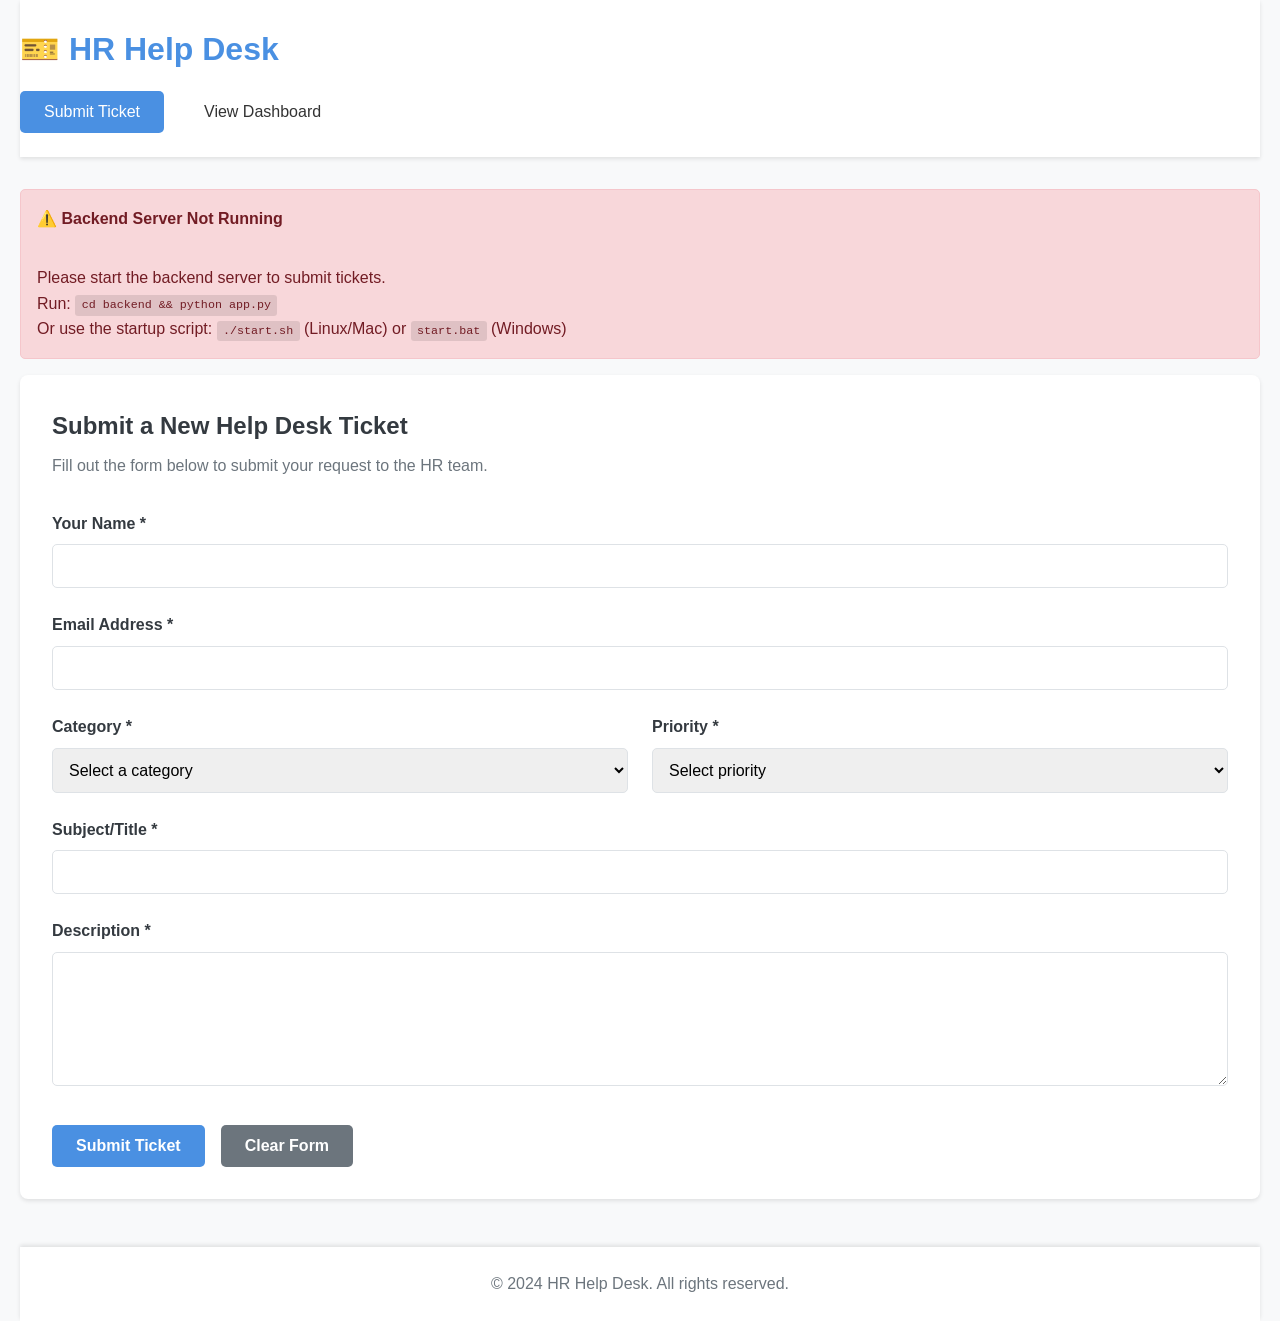
<file: frontend/index.html>
<!DOCTYPE html>
<html lang="en">
<head>
    <meta charset="UTF-8">
    <meta name="viewport" content="width=device-width, initial-scale=1.0">
    <title>HR Help Desk - Submit Ticket</title>
    <link rel="stylesheet" href="css/style.css">
</head>
<body>
    <div class="container">
        <header>
            <h1>🎫 HR Help Desk</h1>
            <nav>
                <a href="index.html" class="active">Submit Ticket</a>
                <a href="dashboard.html">View Dashboard</a>
            </nav>
        </header>

        <main>
            <!-- Server Status Indicator -->
            <div id="serverStatus" class="message hidden"></div>
            
            <div class="card">
                <h2>Submit a New Help Desk Ticket</h2>
                <p class="subtitle">Fill out the form below to submit your request to the HR team.</p>

                <form id="ticketForm">
                    <div class="form-group">
                        <label for="employee_name">Your Name *</label>
                        <input type="text" id="employee_name" name="employee_name" required>
                    </div>

                    <div class="form-group">
                        <label for="employee_email">Email Address *</label>
                        <input type="email" id="employee_email" name="employee_email" required>
                    </div>

                    <div class="form-row">
                        <div class="form-group">
                            <label for="category">Category *</label>
                            <select id="category" name="category" required>
                                <option value="">Select a category</option>
                                <option value="Benefits">Benefits</option>
                                <option value="Payroll">Payroll</option>
                                <option value="Time Off">Time Off</option>
                                <option value="Onboarding">Onboarding</option>
                                <option value="General">General</option>
                            </select>
                        </div>

                        <div class="form-group">
                            <label for="priority">Priority *</label>
                            <select id="priority" name="priority" required>
                                <option value="">Select priority</option>
                                <option value="Low">Low</option>
                                <option value="Medium">Medium</option>
                                <option value="High">High</option>
                                <option value="Urgent">Urgent</option>
                            </select>
                        </div>
                    </div>

                    <div class="form-group">
                        <label for="subject">Subject/Title *</label>
                        <input type="text" id="subject" name="subject" required>
                    </div>

                    <div class="form-group">
                        <label for="description">Description *</label>
                        <textarea id="description" name="description" rows="6" required></textarea>
                    </div>

                    <div class="form-actions">
                        <button type="submit" class="btn btn-primary">Submit Ticket</button>
                        <button type="reset" class="btn btn-secondary">Clear Form</button>
                    </div>
                </form>

                <div id="message" class="message hidden"></div>
            </div>
        </main>

        <footer>
            <p>&copy; 2024 HR Help Desk. All rights reserved.</p>
        </footer>
    </div>

    <script src="js/app.js"></script>
    <script>
        // Check server connection on page load
        async function checkConnection() {
            const statusEl = document.getElementById('serverStatus');
            const isConnected = await checkServerConnection();
            
            if (!isConnected) {
                statusEl.innerHTML = `
                    <strong>⚠️ Backend Server Not Running</strong><br>
                    Please start the backend server to submit tickets.<br>
                    Run: <code>cd backend && python app.py</code><br>
                    Or use the startup script: <code>./start.sh</code> (Linux/Mac) or <code>start.bat</code> (Windows)
                `;
                statusEl.className = 'message error';
                statusEl.classList.remove('hidden');
            } else {
                statusEl.innerHTML = '✓ Connected to backend server';
                statusEl.className = 'message success';
                statusEl.classList.remove('hidden');
                // Auto-hide success message after 3 seconds
                setTimeout(() => {
                    statusEl.classList.add('hidden');
                }, 3000);
            }
        }
        
        // Check connection when page loads
        document.addEventListener('DOMContentLoaded', checkConnection);
        
        // Handle form submission
        document.getElementById('ticketForm').addEventListener('submit', async (e) => {
            e.preventDefault();
            
            // Check connection before submitting
            const isConnected = await checkServerConnection();
            if (!isConnected) {
                showMessage(
                    'Cannot connect to server. Please ensure the backend is running.\n' +
                    'See the red message above for instructions.',
                    'error'
                );
                return;
            }
            
            const formData = new FormData(e.target);
            const data = Object.fromEntries(formData);
            
            try {
                const result = await createTicket(data);
                if (result.success) {
                    showMessage('Ticket submitted successfully! Redirecting to dashboard...', 'success');
                    e.target.reset();
                    setTimeout(() => {
                        window.location.href = 'dashboard.html';
                    }, 2000);
                } else {
                    showMessage('Error: ' + result.error, 'error');
                }
            } catch (error) {
                showMessage('Error submitting ticket: ' + error.message, 'error');
            }
        });

        function showMessage(text, type) {
            const messageEl = document.getElementById('message');
            messageEl.textContent = text;
            messageEl.className = `message ${type}`;
            messageEl.classList.remove('hidden');
            
            if (type === 'success') {
                setTimeout(() => {
                    messageEl.classList.add('hidden');
                }, 3000);
            }
        }
    </script>
</body>
</html>
</file>
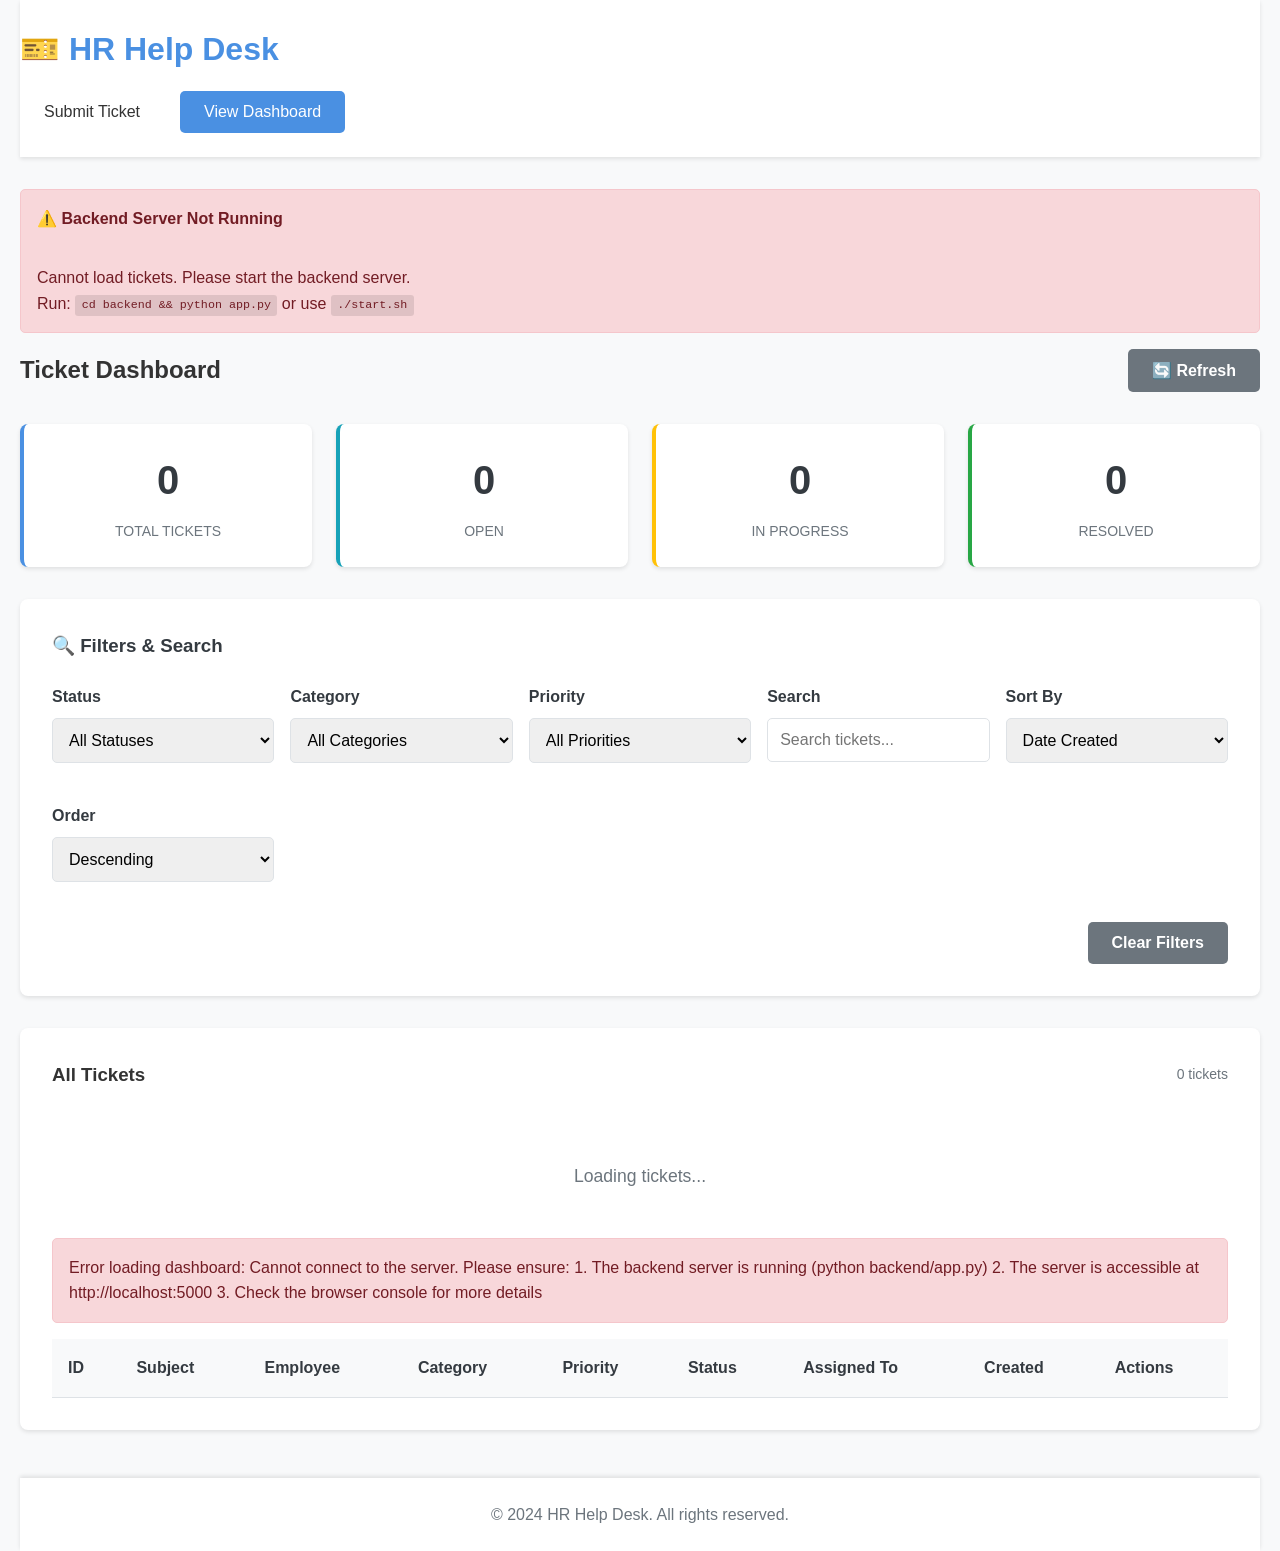
<file: frontend/dashboard.html>
<!DOCTYPE html>
<html lang="en">
<head>
    <meta charset="UTF-8">
    <meta name="viewport" content="width=device-width, initial-scale=1.0">
    <title>HR Help Desk - Dashboard</title>
    <link rel="stylesheet" href="css/style.css">
</head>
<body>
    <div class="container">
        <header>
            <h1>🎫 HR Help Desk</h1>
            <nav>
                <a href="index.html">Submit Ticket</a>
                <a href="dashboard.html" class="active">View Dashboard</a>
            </nav>
        </header>

        <main>
            <!-- Server Status Indicator -->
            <div id="serverStatus" class="message hidden"></div>
            
            <div class="dashboard">
                <div class="dashboard-header">
                    <h2>Ticket Dashboard</h2>
                    <button onclick="location.reload()" class="btn btn-secondary">
                        🔄 Refresh
                    </button>
                </div>

                <!-- Stats Cards -->
                <div class="stats-grid" id="statsGrid">
                    <div class="stat-card">
                        <div class="stat-value" id="totalTickets">0</div>
                        <div class="stat-label">Total Tickets</div>
                    </div>
                    <div class="stat-card stat-open">
                        <div class="stat-value" id="openTickets">0</div>
                        <div class="stat-label">Open</div>
                    </div>
                    <div class="stat-card stat-progress">
                        <div class="stat-value" id="inProgressTickets">0</div>
                        <div class="stat-label">In Progress</div>
                    </div>
                    <div class="stat-card stat-resolved">
                        <div class="stat-value" id="resolvedTickets">0</div>
                        <div class="stat-label">Resolved</div>
                    </div>
                </div>

                <!-- Filters -->
                <div class="filters-card">
                    <h3>🔍 Filters & Search</h3>
                    <div class="filters-grid">
                        <div class="form-group">
                            <label for="filterStatus">Status</label>
                            <select id="filterStatus" onchange="applyFilters()">
                                <option value="">All Statuses</option>
                                <option value="Open">Open</option>
                                <option value="In Progress">In Progress</option>
                                <option value="Resolved">Resolved</option>
                                <option value="Closed">Closed</option>
                            </select>
                        </div>

                        <div class="form-group">
                            <label for="filterCategory">Category</label>
                            <select id="filterCategory" onchange="applyFilters()">
                                <option value="">All Categories</option>
                                <option value="Benefits">Benefits</option>
                                <option value="Payroll">Payroll</option>
                                <option value="Time Off">Time Off</option>
                                <option value="Onboarding">Onboarding</option>
                                <option value="General">General</option>
                            </select>
                        </div>

                        <div class="form-group">
                            <label for="filterPriority">Priority</label>
                            <select id="filterPriority" onchange="applyFilters()">
                                <option value="">All Priorities</option>
                                <option value="Urgent">Urgent</option>
                                <option value="High">High</option>
                                <option value="Medium">Medium</option>
                                <option value="Low">Low</option>
                            </select>
                        </div>

                        <div class="form-group">
                            <label for="searchInput">Search</label>
                            <input type="text" id="searchInput" placeholder="Search tickets..." 
                                   onkeyup="handleSearch()" />
                        </div>

                        <div class="form-group">
                            <label for="sortBy">Sort By</label>
                            <select id="sortBy" onchange="applyFilters()">
                                <option value="created_at">Date Created</option>
                                <option value="updated_at">Last Updated</option>
                                <option value="priority">Priority</option>
                                <option value="status">Status</option>
                            </select>
                        </div>

                        <div class="form-group">
                            <label for="sortOrder">Order</label>
                            <select id="sortOrder" onchange="applyFilters()">
                                <option value="desc">Descending</option>
                                <option value="asc">Ascending</option>
                            </select>
                        </div>
                    </div>

                    <div class="filter-actions">
                        <button onclick="clearFilters()" class="btn btn-secondary">Clear Filters</button>
                    </div>
                </div>

                <!-- Tickets Table -->
                <div class="card">
                    <div class="tickets-header">
                        <h3>All Tickets</h3>
                        <span id="ticketCount" class="ticket-count">0 tickets</span>
                    </div>
                    
                    <div id="loadingMessage" class="loading">Loading tickets...</div>
                    <div id="errorMessage" class="message error hidden"></div>
                    
                    <div class="table-responsive">
                        <table id="ticketsTable" class="tickets-table">
                            <thead>
                                <tr>
                                    <th>ID</th>
                                    <th>Subject</th>
                                    <th>Employee</th>
                                    <th>Category</th>
                                    <th>Priority</th>
                                    <th>Status</th>
                                    <th>Assigned To</th>
                                    <th>Created</th>
                                    <th>Actions</th>
                                </tr>
                            </thead>
                            <tbody id="ticketsTableBody">
                                <!-- Tickets will be loaded here -->
                            </tbody>
                        </table>
                    </div>
                </div>
            </div>
        </main>

        <footer>
            <p>&copy; 2024 HR Help Desk. All rights reserved.</p>
        </footer>
    </div>

    <script src="js/app.js"></script>
    <script>
        let allTickets = [];
        let searchTimeout = null;

        // Load tickets on page load
        document.addEventListener('DOMContentLoaded', async () => {
            await checkConnection();
            await loadDashboard();
        });
        
        // Check server connection
        async function checkConnection() {
            const statusEl = document.getElementById('serverStatus');
            const isConnected = await checkServerConnection();
            
            if (!isConnected) {
                statusEl.innerHTML = `
                    <strong>⚠️ Backend Server Not Running</strong><br>
                    Cannot load tickets. Please start the backend server.<br>
                    Run: <code>cd backend && python app.py</code> or use <code>./start.sh</code>
                `;
                statusEl.className = 'message error';
                statusEl.classList.remove('hidden');
            }
        }

        async function loadDashboard() {
            try {
                // Load stats
                const stats = await getStats();
                displayStats(stats);

                // Load tickets
                await applyFilters();
            } catch (error) {
                showError('Error loading dashboard: ' + error.message);
            }
        }

        function displayStats(stats) {
            if (stats && stats.by_status) {
                document.getElementById('totalTickets').textContent = stats.total_tickets || 0;
                document.getElementById('openTickets').textContent = stats.by_status.open || 0;
                document.getElementById('inProgressTickets').textContent = stats.by_status.in_progress || 0;
                document.getElementById('resolvedTickets').textContent = stats.by_status.resolved || 0;
            }
        }

        async function applyFilters() {
            const filters = {
                status: document.getElementById('filterStatus').value,
                category: document.getElementById('filterCategory').value,
                priority: document.getElementById('filterPriority').value,
                search: document.getElementById('searchInput').value,
                sort_by: document.getElementById('sortBy').value,
                sort_order: document.getElementById('sortOrder').value
            };

            try {
                document.getElementById('loadingMessage').style.display = 'block';
                const tickets = await getTickets(filters);
                allTickets = tickets;
                displayTickets(tickets);
                document.getElementById('loadingMessage').style.display = 'none';
            } catch (error) {
                document.getElementById('loadingMessage').style.display = 'none';
                showError('Error loading tickets: ' + error.message);
            }
        }

        function handleSearch() {
            if (searchTimeout) {
                clearTimeout(searchTimeout);
            }
            searchTimeout = setTimeout(() => {
                applyFilters();
            }, 500);
        }

        function clearFilters() {
            document.getElementById('filterStatus').value = '';
            document.getElementById('filterCategory').value = '';
            document.getElementById('filterPriority').value = '';
            document.getElementById('searchInput').value = '';
            document.getElementById('sortBy').value = 'created_at';
            document.getElementById('sortOrder').value = 'desc';
            applyFilters();
        }

        function displayTickets(tickets) {
            const tbody = document.getElementById('ticketsTableBody');
            document.getElementById('ticketCount').textContent = `${tickets.length} ticket${tickets.length !== 1 ? 's' : ''}`;

            if (tickets.length === 0) {
                tbody.innerHTML = '<tr><td colspan="9" class="no-data">No tickets found</td></tr>';
                return;
            }

            tbody.innerHTML = tickets.map(ticket => `
                <tr>
                    <td>#${ticket.id}</td>
                    <td class="ticket-subject">
                        <a href="ticket-detail.html?id=${ticket.id}">${escapeHtml(ticket.subject)}</a>
                    </td>
                    <td>${escapeHtml(ticket.employee_name)}</td>
                    <td><span class="badge badge-category">${ticket.category}</span></td>
                    <td><span class="badge badge-priority-${ticket.priority.toLowerCase()}">${ticket.priority}</span></td>
                    <td><span class="badge badge-status-${ticket.status.toLowerCase().replace(' ', '-')}">${ticket.status}</span></td>
                    <td>${ticket.assigned_to ? escapeHtml(ticket.assigned_to) : '<em class="unassigned">Unassigned</em>'}</td>
                    <td>${formatDate(ticket.created_at)}</td>
                    <td>
                        <a href="ticket-detail.html?id=${ticket.id}" class="btn-small">View</a>
                    </td>
                </tr>
            `).join('');
        }

        function showError(message) {
            const errorEl = document.getElementById('errorMessage');
            errorEl.textContent = message;
            errorEl.classList.remove('hidden');
        }
    </script>
</body>
</html>
</file>
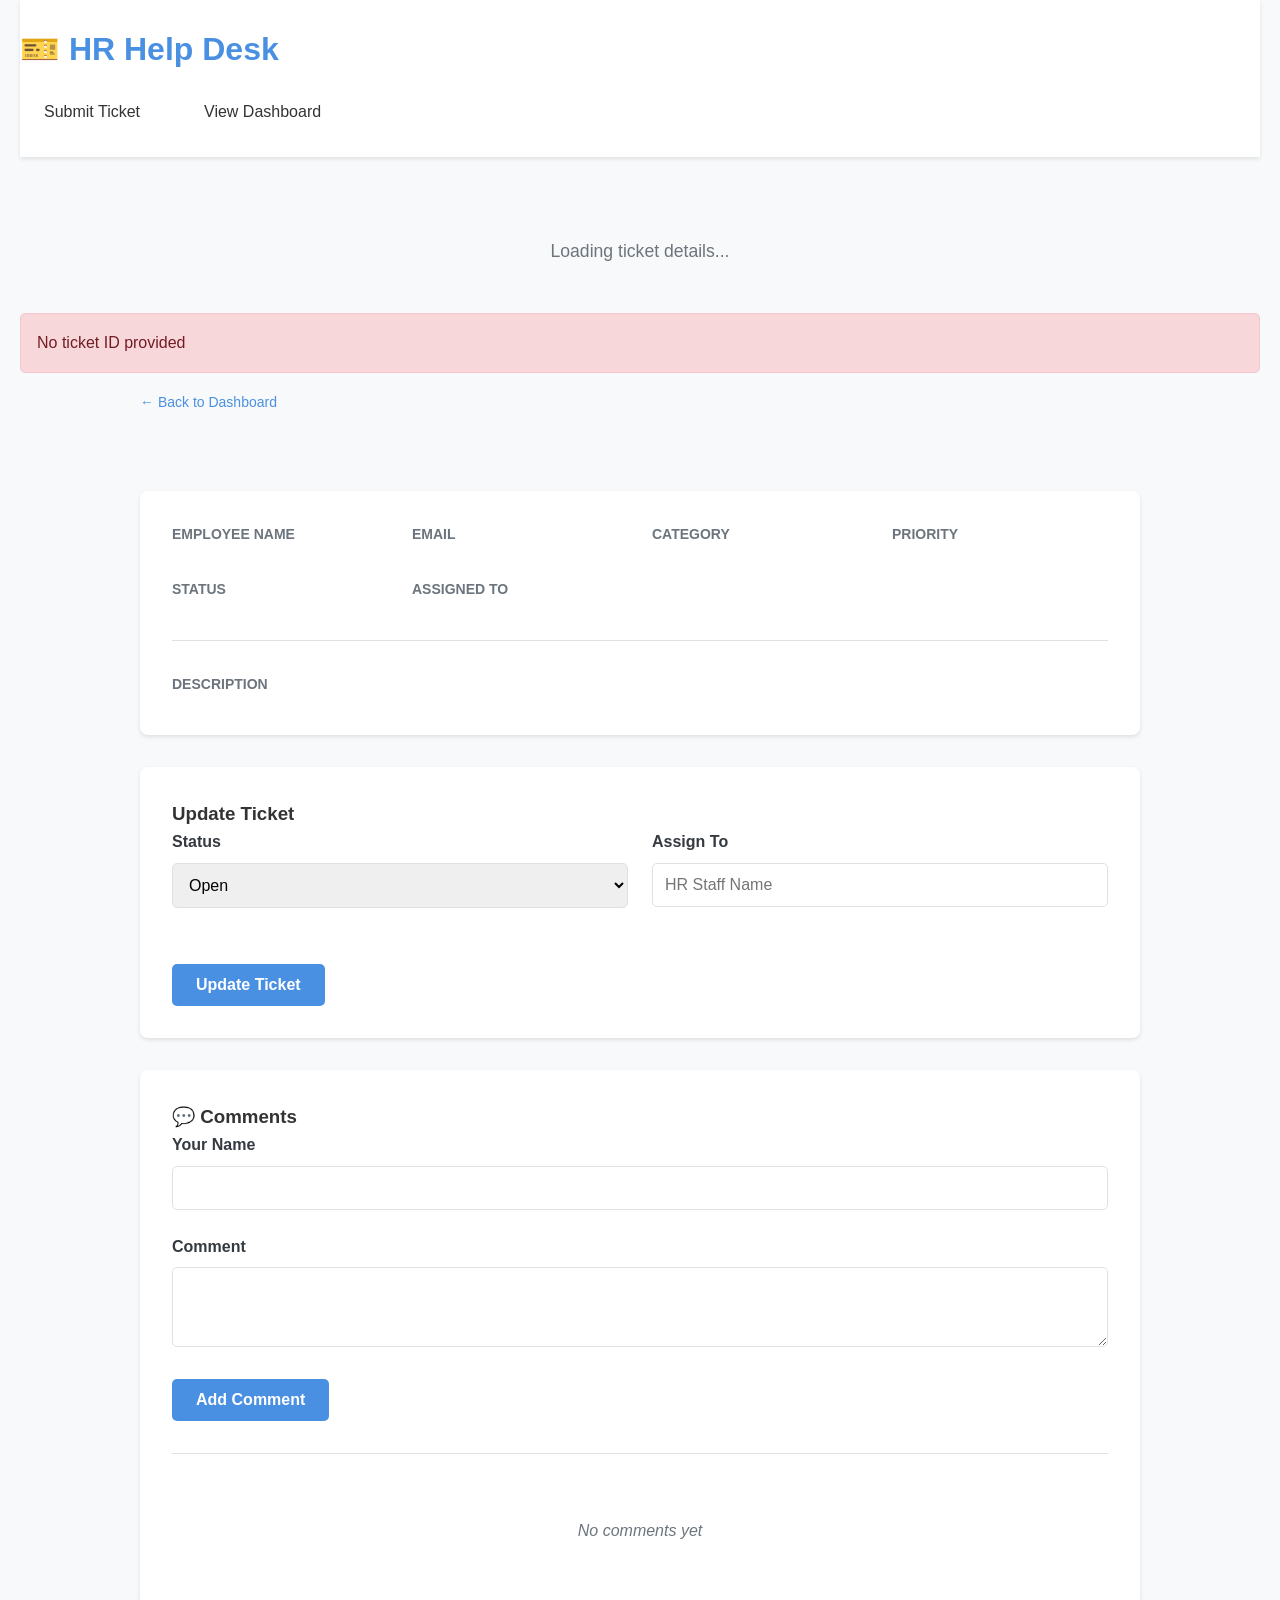
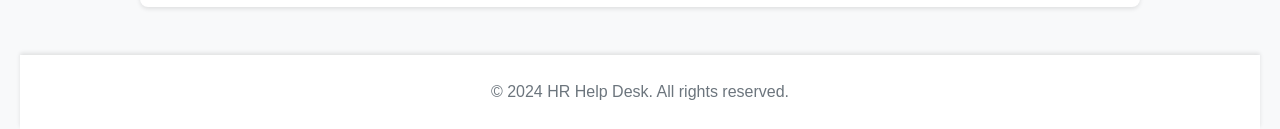
<file: frontend/ticket-detail.html>
<!DOCTYPE html>
<html lang="en">
<head>
    <meta charset="UTF-8">
    <meta name="viewport" content="width=device-width, initial-scale=1.0">
    <title>HR Help Desk - Ticket Details</title>
    <link rel="stylesheet" href="css/style.css">
</head>
<body>
    <div class="container">
        <header>
            <h1>🎫 HR Help Desk</h1>
            <nav>
                <a href="index.html">Submit Ticket</a>
                <a href="dashboard.html">View Dashboard</a>
            </nav>
        </header>

        <main>
            <div id="loadingMessage" class="loading">Loading ticket details...</div>
            <div id="errorMessage" class="message error hidden"></div>

            <div id="ticketDetail" class="ticket-detail hidden">
                <!-- Ticket Header -->
                <div class="ticket-header">
                    <div>
                        <a href="dashboard.html" class="back-link">← Back to Dashboard</a>
                        <h2 id="ticketSubject"></h2>
                        <div class="ticket-meta">
                            <span class="ticket-id" id="ticketId"></span>
                            <span class="ticket-date" id="ticketDate"></span>
                        </div>
                    </div>
                </div>

                <!-- Ticket Information -->
                <div class="card">
                    <div class="ticket-info-grid">
                        <div class="info-item">
                            <label>Employee Name</label>
                            <div id="employeeName"></div>
                        </div>
                        <div class="info-item">
                            <label>Email</label>
                            <div id="employeeEmail"></div>
                        </div>
                        <div class="info-item">
                            <label>Category</label>
                            <div id="ticketCategory"></div>
                        </div>
                        <div class="info-item">
                            <label>Priority</label>
                            <div id="ticketPriority"></div>
                        </div>
                        <div class="info-item">
                            <label>Status</label>
                            <div id="ticketStatus"></div>
                        </div>
                        <div class="info-item">
                            <label>Assigned To</label>
                            <div id="ticketAssignedTo"></div>
                        </div>
                    </div>

                    <div class="description-section">
                        <label>Description</label>
                        <div id="ticketDescription" class="ticket-description"></div>
                    </div>
                </div>

                <!-- Update Ticket Form -->
                <div class="card">
                    <h3>Update Ticket</h3>
                    <form id="updateForm">
                        <div class="form-row">
                            <div class="form-group">
                                <label for="updateStatus">Status</label>
                                <select id="updateStatus" name="status">
                                    <option value="Open">Open</option>
                                    <option value="In Progress">In Progress</option>
                                    <option value="Resolved">Resolved</option>
                                    <option value="Closed">Closed</option>
                                </select>
                            </div>

                            <div class="form-group">
                                <label for="updateAssignedTo">Assign To</label>
                                <input type="text" id="updateAssignedTo" name="assigned_to" 
                                       placeholder="HR Staff Name">
                            </div>
                        </div>

                        <div class="form-actions">
                            <button type="submit" class="btn btn-primary">Update Ticket</button>
                        </div>
                    </form>
                    <div id="updateMessage" class="message hidden"></div>
                </div>

                <!-- Comments Section -->
                <div class="card">
                    <h3>💬 Comments</h3>
                    
                    <!-- Add Comment Form -->
                    <div class="add-comment-section">
                        <form id="commentForm">
                            <div class="form-group">
                                <label for="commentAuthor">Your Name</label>
                                <input type="text" id="commentAuthor" name="author" required>
                            </div>
                            <div class="form-group">
                                <label for="commentText">Comment</label>
                                <textarea id="commentText" name="comment_text" rows="3" required></textarea>
                            </div>
                            <button type="submit" class="btn btn-primary">Add Comment</button>
                        </form>
                        <div id="commentMessage" class="message hidden"></div>
                    </div>

                    <!-- Comments List -->
                    <div id="commentsList" class="comments-list">
                        <div class="no-comments">No comments yet</div>
                    </div>
                </div>
            </div>
        </main>

        <footer>
            <p>&copy; 2024 HR Help Desk. All rights reserved.</p>
        </footer>
    </div>

    <script src="js/app.js"></script>
    <script>
        let currentTicketId = null;

        // Load ticket on page load
        document.addEventListener('DOMContentLoaded', async () => {
            // Get ticket ID from URL
            const urlParams = new URLSearchParams(window.location.search);
            currentTicketId = urlParams.get('id');

            if (!currentTicketId) {
                showError('No ticket ID provided');
                return;
            }

            await loadTicketDetails();
        });

        async function loadTicketDetails() {
            try {
                document.getElementById('loadingMessage').style.display = 'block';
                const result = await getTicketById(currentTicketId);
                
                if (result.success && result.ticket) {
                    displayTicketDetails(result.ticket);
                    document.getElementById('loadingMessage').style.display = 'none';
                    document.getElementById('ticketDetail').classList.remove('hidden');
                } else {
                    throw new Error(result.error || 'Failed to load ticket');
                }
            } catch (error) {
                document.getElementById('loadingMessage').style.display = 'none';
                showError('Error loading ticket: ' + error.message);
            }
        }

        function displayTicketDetails(ticket) {
            document.getElementById('ticketSubject').textContent = ticket.subject;
            document.getElementById('ticketId').textContent = `Ticket #${ticket.id}`;
            document.getElementById('ticketDate').textContent = `Created: ${formatDate(ticket.created_at)}`;
            
            document.getElementById('employeeName').textContent = ticket.employee_name;
            document.getElementById('employeeEmail').textContent = ticket.employee_email;
            document.getElementById('ticketCategory').innerHTML = `<span class="badge badge-category">${ticket.category}</span>`;
            document.getElementById('ticketPriority').innerHTML = `<span class="badge badge-priority-${ticket.priority.toLowerCase()}">${ticket.priority}</span>`;
            document.getElementById('ticketStatus').innerHTML = `<span class="badge badge-status-${ticket.status.toLowerCase().replace(' ', '-')}">${ticket.status}</span>`;
            document.getElementById('ticketAssignedTo').textContent = ticket.assigned_to || 'Unassigned';
            document.getElementById('ticketDescription').textContent = ticket.description;

            // Set form values
            document.getElementById('updateStatus').value = ticket.status;
            document.getElementById('updateAssignedTo').value = ticket.assigned_to || '';

            // Display comments
            displayComments(ticket.comments || []);
        }

        function displayComments(comments) {
            const commentsList = document.getElementById('commentsList');
            
            if (comments.length === 0) {
                commentsList.innerHTML = '<div class="no-comments">No comments yet</div>';
                return;
            }

            commentsList.innerHTML = comments.map(comment => `
                <div class="comment">
                    <div class="comment-header">
                        <strong>${escapeHtml(comment.author)}</strong>
                        <span class="comment-date">${formatDate(comment.created_at)}</span>
                    </div>
                    <div class="comment-text">${escapeHtml(comment.comment_text)}</div>
                </div>
            `).join('');
        }

        // Handle update form submission
        document.getElementById('updateForm').addEventListener('submit', async (e) => {
            e.preventDefault();
            
            const formData = new FormData(e.target);
            const data = Object.fromEntries(formData);

            try {
                const result = await updateTicket(currentTicketId, data);
                if (result.success) {
                    showUpdateMessage('Ticket updated successfully!', 'success');
                    await loadTicketDetails();
                } else {
                    showUpdateMessage('Error: ' + result.error, 'error');
                }
            } catch (error) {
                showUpdateMessage('Error updating ticket: ' + error.message, 'error');
            }
        });

        // Handle comment form submission
        document.getElementById('commentForm').addEventListener('submit', async (e) => {
            e.preventDefault();
            
            const formData = new FormData(e.target);
            const data = Object.fromEntries(formData);

            try {
                const result = await addComment(currentTicketId, data);
                if (result.success) {
                    showCommentMessage('Comment added successfully!', 'success');
                    e.target.reset();
                    await loadTicketDetails();
                } else {
                    showCommentMessage('Error: ' + result.error, 'error');
                }
            } catch (error) {
                showCommentMessage('Error adding comment: ' + error.message, 'error');
            }
        });

        function showError(message) {
            const errorEl = document.getElementById('errorMessage');
            errorEl.textContent = message;
            errorEl.classList.remove('hidden');
        }

        function showUpdateMessage(text, type) {
            const messageEl = document.getElementById('updateMessage');
            messageEl.textContent = text;
            messageEl.className = `message ${type}`;
            messageEl.classList.remove('hidden');
            setTimeout(() => messageEl.classList.add('hidden'), 3000);
        }

        function showCommentMessage(text, type) {
            const messageEl = document.getElementById('commentMessage');
            messageEl.textContent = text;
            messageEl.className = `message ${type}`;
            messageEl.classList.remove('hidden');
            setTimeout(() => messageEl.classList.add('hidden'), 3000);
        }
    </script>
</body>
</html>
</file>
<file: frontend/css/style.css>
/* Global Styles */
:root {
    --primary-color: #4a90e2;
    --secondary-color: #6c757d;
    --success-color: #28a745;
    --danger-color: #dc3545;
    --warning-color: #ffc107;
    --info-color: #17a2b8;
    --light-gray: #f8f9fa;
    --medium-gray: #e9ecef;
    --dark-gray: #343a40;
    --border-color: #dee2e6;
    --text-color: #333;
    --shadow: 0 2px 4px rgba(0,0,0,0.1);
    --shadow-lg: 0 4px 12px rgba(0,0,0,0.15);
}

* {
    margin: 0;
    padding: 0;
    box-sizing: border-box;
}

body {
    font-family: -apple-system, BlinkMacSystemFont, 'Segoe UI', Roboto, 'Helvetica Neue', Arial, sans-serif;
    line-height: 1.6;
    color: var(--text-color);
    background-color: var(--light-gray);
}

.container {
    max-width: 1400px;
    margin: 0 auto;
    padding: 0 20px;
}

/* Header */
header {
    background-color: white;
    box-shadow: var(--shadow);
    padding: 1.5rem 0;
    margin-bottom: 2rem;
}

header h1 {
    font-size: 2rem;
    color: var(--primary-color);
    margin-bottom: 1rem;
}

nav {
    display: flex;
    gap: 1rem;
}

nav a {
    padding: 0.5rem 1.5rem;
    text-decoration: none;
    color: var(--text-color);
    border-radius: 5px;
    transition: all 0.3s;
    font-weight: 500;
}

nav a:hover {
    background-color: var(--light-gray);
    color: var(--primary-color);
}

nav a.active {
    background-color: var(--primary-color);
    color: white;
}

/* Main Content */
main {
    min-height: 70vh;
    margin-bottom: 2rem;
}

/* Cards */
.card {
    background-color: white;
    border-radius: 8px;
    box-shadow: var(--shadow);
    padding: 2rem;
    margin-bottom: 2rem;
}

.card h2 {
    color: var(--dark-gray);
    margin-bottom: 0.5rem;
}

.subtitle {
    color: var(--secondary-color);
    margin-bottom: 2rem;
}

/* Forms */
.form-group {
    margin-bottom: 1.5rem;
}

.form-group label {
    display: block;
    margin-bottom: 0.5rem;
    font-weight: 600;
    color: var(--dark-gray);
}

.form-group input,
.form-group select,
.form-group textarea {
    width: 100%;
    padding: 0.75rem;
    border: 1px solid var(--border-color);
    border-radius: 5px;
    font-size: 1rem;
    font-family: inherit;
    transition: border-color 0.3s;
}

.form-group input:focus,
.form-group select:focus,
.form-group textarea:focus {
    outline: none;
    border-color: var(--primary-color);
    box-shadow: 0 0 0 3px rgba(74, 144, 226, 0.1);
}

.form-row {
    display: grid;
    grid-template-columns: 1fr 1fr;
    gap: 1.5rem;
}

.form-actions {
    display: flex;
    gap: 1rem;
    margin-top: 2rem;
}

/* Buttons */
.btn {
    padding: 0.75rem 1.5rem;
    border: none;
    border-radius: 5px;
    font-size: 1rem;
    font-weight: 600;
    cursor: pointer;
    transition: all 0.3s;
    text-decoration: none;
    display: inline-block;
}

.btn-primary {
    background-color: var(--primary-color);
    color: white;
}

.btn-primary:hover {
    background-color: #3a7bc8;
    box-shadow: var(--shadow);
}

.btn-secondary {
    background-color: var(--secondary-color);
    color: white;
}

.btn-secondary:hover {
    background-color: #5a6268;
    box-shadow: var(--shadow);
}

.btn-small {
    padding: 0.4rem 0.8rem;
    font-size: 0.875rem;
    background-color: var(--primary-color);
    color: white;
    text-decoration: none;
    border-radius: 4px;
    display: inline-block;
    transition: all 0.3s;
}

.btn-small:hover {
    background-color: #3a7bc8;
}

/* Messages */
.message {
    padding: 1rem;
    border-radius: 5px;
    margin-bottom: 1rem;
    line-height: 1.6;
}

.message.success {
    background-color: #d4edda;
    color: #155724;
    border: 1px solid #c3e6cb;
}

.message.error {
    background-color: #f8d7da;
    color: #721c24;
    border: 1px solid #f5c6cb;
}

.message code {
    background-color: rgba(0, 0, 0, 0.1);
    padding: 0.2rem 0.4rem;
    border-radius: 3px;
    font-family: monospace;
    font-size: 0.9em;
}

.message strong {
    display: block;
    margin-bottom: 0.5rem;
}

.message.hidden {
    display: none;
}

/* Dashboard */
.dashboard-header {
    display: flex;
    justify-content: space-between;
    align-items: center;
    margin-bottom: 2rem;
}

.dashboard-header h2 {
    margin: 0;
}

/* Stats Grid */
.stats-grid {
    display: grid;
    grid-template-columns: repeat(auto-fit, minmax(200px, 1fr));
    gap: 1.5rem;
    margin-bottom: 2rem;
}

.stat-card {
    background-color: white;
    border-radius: 8px;
    box-shadow: var(--shadow);
    padding: 1.5rem;
    text-align: center;
    border-left: 4px solid var(--primary-color);
}

.stat-card.stat-open {
    border-left-color: var(--info-color);
}

.stat-card.stat-progress {
    border-left-color: var(--warning-color);
}

.stat-card.stat-resolved {
    border-left-color: var(--success-color);
}

.stat-value {
    font-size: 2.5rem;
    font-weight: bold;
    color: var(--dark-gray);
}

.stat-label {
    color: var(--secondary-color);
    font-size: 0.875rem;
    text-transform: uppercase;
    margin-top: 0.5rem;
}

/* Filters */
.filters-card {
    background-color: white;
    border-radius: 8px;
    box-shadow: var(--shadow);
    padding: 2rem;
    margin-bottom: 2rem;
}

.filters-card h3 {
    margin-bottom: 1.5rem;
    color: var(--dark-gray);
}

.filters-grid {
    display: grid;
    grid-template-columns: repeat(auto-fit, minmax(200px, 1fr));
    gap: 1rem;
    margin-bottom: 1rem;
}

.filter-actions {
    text-align: right;
}

/* Table */
.tickets-header {
    display: flex;
    justify-content: space-between;
    align-items: center;
    margin-bottom: 1.5rem;
}

.ticket-count {
    color: var(--secondary-color);
    font-size: 0.875rem;
}

.table-responsive {
    overflow-x: auto;
}

.tickets-table {
    width: 100%;
    border-collapse: collapse;
}

.tickets-table th,
.tickets-table td {
    padding: 1rem;
    text-align: left;
    border-bottom: 1px solid var(--border-color);
}

.tickets-table th {
    background-color: var(--light-gray);
    font-weight: 600;
    color: var(--dark-gray);
    white-space: nowrap;
}

.tickets-table tr:hover {
    background-color: var(--light-gray);
}

.ticket-subject a {
    color: var(--primary-color);
    text-decoration: none;
    font-weight: 500;
}

.ticket-subject a:hover {
    text-decoration: underline;
}

.no-data {
    text-align: center;
    color: var(--secondary-color);
    padding: 3rem !important;
    font-style: italic;
}

.unassigned {
    color: var(--secondary-color);
}

/* Badges */
.badge {
    padding: 0.35rem 0.75rem;
    border-radius: 12px;
    font-size: 0.75rem;
    font-weight: 600;
    text-transform: uppercase;
    display: inline-block;
}

.badge-category {
    background-color: var(--light-gray);
    color: var(--dark-gray);
}

.badge-priority-low {
    background-color: #d1ecf1;
    color: #0c5460;
}

.badge-priority-medium {
    background-color: #fff3cd;
    color: #856404;
}

.badge-priority-high {
    background-color: #f8d7da;
    color: #721c24;
}

.badge-priority-urgent {
    background-color: var(--danger-color);
    color: white;
}

.badge-status-open {
    background-color: #d1ecf1;
    color: #0c5460;
}

.badge-status-in-progress {
    background-color: #fff3cd;
    color: #856404;
}

.badge-status-resolved {
    background-color: #d4edda;
    color: #155724;
}

.badge-status-closed {
    background-color: var(--medium-gray);
    color: var(--secondary-color);
}

/* Loading */
.loading {
    text-align: center;
    padding: 3rem;
    color: var(--secondary-color);
    font-size: 1.1rem;
}

/* Ticket Detail Page */
.ticket-detail {
    max-width: 1000px;
    margin: 0 auto;
}

.ticket-header {
    margin-bottom: 2rem;
}

.back-link {
    color: var(--primary-color);
    text-decoration: none;
    font-size: 0.875rem;
    display: inline-block;
    margin-bottom: 1rem;
}

.back-link:hover {
    text-decoration: underline;
}

.ticket-meta {
    color: var(--secondary-color);
    font-size: 0.875rem;
    margin-top: 0.5rem;
}

.ticket-meta span {
    margin-right: 1.5rem;
}

.ticket-info-grid {
    display: grid;
    grid-template-columns: repeat(auto-fit, minmax(200px, 1fr));
    gap: 1.5rem;
    margin-bottom: 2rem;
}

.info-item label {
    display: block;
    font-weight: 600;
    color: var(--secondary-color);
    font-size: 0.875rem;
    margin-bottom: 0.5rem;
    text-transform: uppercase;
}

.info-item div {
    color: var(--dark-gray);
    font-size: 1rem;
}

.description-section {
    border-top: 1px solid var(--border-color);
    padding-top: 2rem;
}

.description-section label {
    display: block;
    font-weight: 600;
    color: var(--secondary-color);
    font-size: 0.875rem;
    margin-bottom: 0.5rem;
    text-transform: uppercase;
}

.ticket-description {
    color: var(--dark-gray);
    line-height: 1.8;
    white-space: pre-wrap;
}

/* Comments */
.add-comment-section {
    padding-bottom: 2rem;
    border-bottom: 1px solid var(--border-color);
    margin-bottom: 2rem;
}

.comments-list {
    margin-top: 1.5rem;
}

.comment {
    background-color: var(--light-gray);
    border-left: 3px solid var(--primary-color);
    padding: 1rem;
    margin-bottom: 1rem;
    border-radius: 4px;
}

.comment-header {
    display: flex;
    justify-content: space-between;
    margin-bottom: 0.5rem;
}

.comment-header strong {
    color: var(--dark-gray);
}

.comment-date {
    color: var(--secondary-color);
    font-size: 0.875rem;
}

.comment-text {
    color: var(--text-color);
    line-height: 1.6;
    white-space: pre-wrap;
}

.no-comments {
    text-align: center;
    color: var(--secondary-color);
    padding: 2rem;
    font-style: italic;
}

/* Footer */
footer {
    background-color: white;
    box-shadow: 0 -2px 4px rgba(0,0,0,0.1);
    padding: 1.5rem 0;
    margin-top: 3rem;
    text-align: center;
    color: var(--secondary-color);
}

/* Responsive Design */
@media (max-width: 768px) {
    .form-row,
    .filters-grid {
        grid-template-columns: 1fr;
    }

    .stats-grid {
        grid-template-columns: repeat(2, 1fr);
    }

    .tickets-table {
        font-size: 0.875rem;
    }

    .tickets-table th,
    .tickets-table td {
        padding: 0.75rem 0.5rem;
    }

    .form-actions {
        flex-direction: column;
    }

    .btn {
        width: 100%;
    }
}

@media (max-width: 480px) {
    header h1 {
        font-size: 1.5rem;
    }

    nav {
        flex-direction: column;
    }

    .stats-grid {
        grid-template-columns: 1fr;
    }
}
</file>
